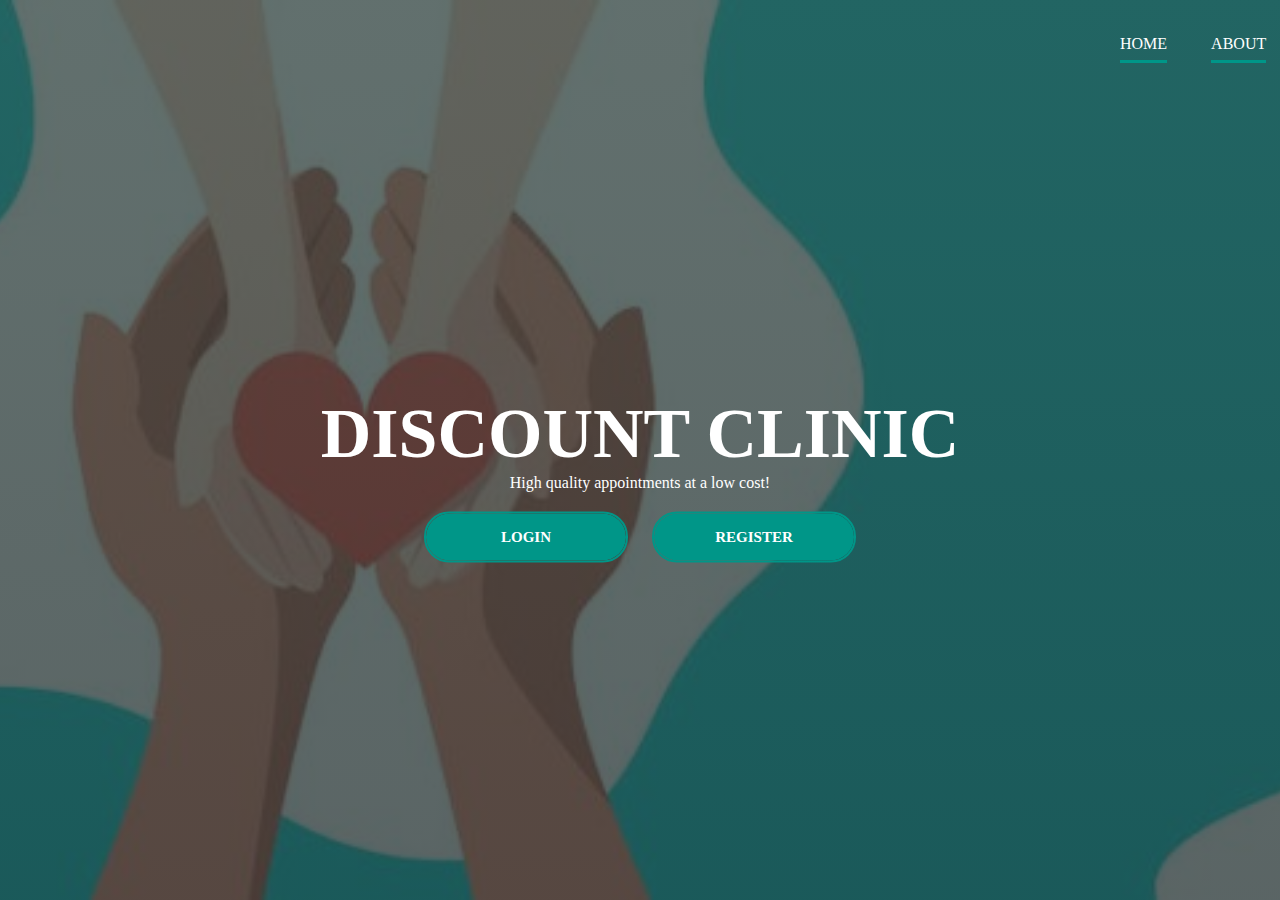
<file: index.html>
<!DOCTYPE html>
<html>
<head>
    <title>Discount Clinic</title>
    <!-- <link rel = "stylesheet" href = "style.css"> -->
    <style>
        * {
    margin: 0;
    padding: 0;
    font-family: optima;
}

.banner {
    width: 100%;
    height: 100vh;
    background-image: linear-gradient(rgba(45, 64, 61, 0.75), rgba(35, 49, 49, 0.75)), url(logo.png);
    background-size: cover;
    background-position: center;
}

.navbar {
    width: 100%;
    margin: auto;
    padding: 35px 0;
    display: flex;
    float: right;
    align-items: center;
    justify-content: space-between;
    position: absolute;
    right: -1100px;
}

.logo {
    width: 120px;
    cursor: pointer;
}

.navbar ul li {
    list-style: none;
    display: inline-block;
    margin: 0 20px;
    position: relative;
}

.navbar ul li a {
    text-decoration: none;
    color: #fff;
    text-transform: uppercase;
}

.navbar ul li::after {
    content: '';
    width: 100%;
    height: 3px;
    background: #009688;
    position: absolute;
    left: 0;
    bottom: -10px;
}

.navbar ul li:hover::after {
    width: 100%;
}

.content {
    width: 100%;
    position: absolute;
    top: 50%;
    transform: translateY(-50%);
    text-align: center;
    color: #fff;
}

.content h1 {
    font-size: 70px;
    margin-top: 80px;
}

.content p {
    font-size: 20px auto;
    font-weight: 100;
}

.button-link {
    border: 2px solid #009688;
    border-radius: 25px;
    background: transparent;
    padding: 15px 0;
    color: #fff;
    font-size: 15px;
    font-weight: bold;
    text-align: center;
    cursor: pointer;
    margin: 20px 10px;
    text-decoration: none;
    display: inline-block;
    width: 200px;
    position: relative;
    overflow: hidden;
}

.button-link span {
    background: #009688;
    height: 100%;
    width: 100%;
    border-radius: 25px;
    position: absolute;
    left: 0;
    bottom: 0;
    z-index: -1;
    transition: 0.5s
}

.button-link:hover span {
    width: 0%;
}

.button-link:hover {
    color: #fff;
    border: none;
}

    </style>
</head>
<body>
    <div class = "banner">  
        <div class = "navbar">  
            <!--<img src = "randomfordb.jpeg" class = "logo">-->
            <ul>
                <li><a href = "#" >Home</a></li>
                <li><a href = "#" >About</a></li>
                <li><a href = "#" >Contact</a></li>
        
            </ul>
        </div>

        <div class = "content">
            <h1>DISCOUNT CLINIC</h1>
            <p>High quality appointments at a low cost!</p>
            <div>   
            <div>
        <a href="login.php" class="button-link"><span></span>LOGIN</a>
        <a href="signup.php" class="button-link"><span></span>REGISTER</a>
    </div>
            </div>
        </div>

    </div>
</body>
</html>
</file>
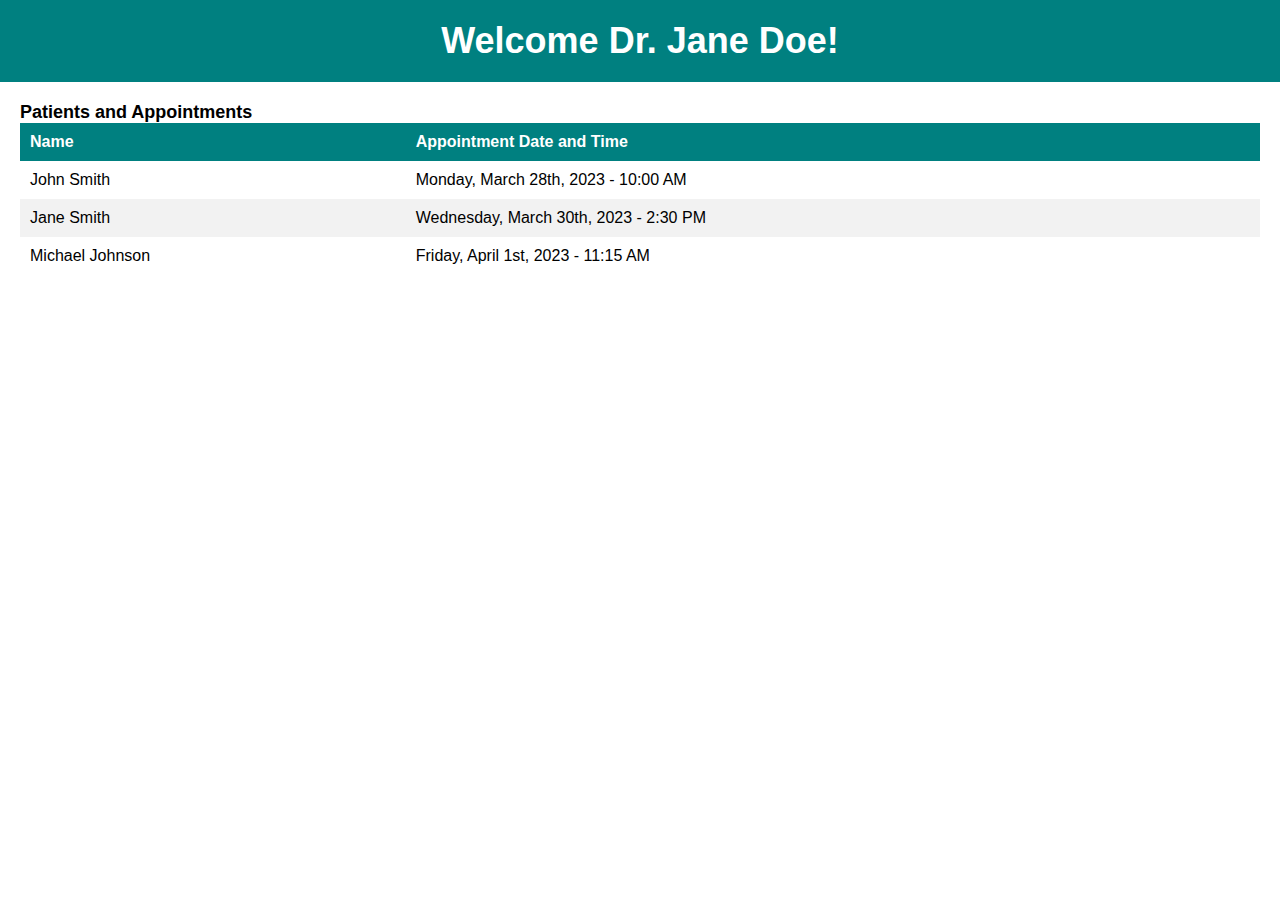
<file: docProfile/index.html>
<!DOCTYPE html>
<html>
<head>
	<title>Dr. Jane Doe</title>
	<link rel="stylesheet" type="text/css" href="style.css">
</head>
<body>
	<header>
		<h1>Welcome Dr. Jane Doe!</h1>
	</header>
	
	<main>
		<section>
			<h3>Patients and Appointments</h3>
			<table>
				<thead>
					<tr>
						<th>Name</th>
						<th>Appointment Date and Time</th>
					</tr>
				</thead>
				<tbody>
					<tr>
						<td>John Smith</td>
						<td>Monday, March 28th, 2023 - 10:00 AM</td>
					</tr>
					<tr>
						<td>Jane Smith</td>
						<td>Wednesday, March 30th, 2023 - 2:30 PM</td>
					</tr>
					<tr>
						<td>Michael Johnson</td>
						<td>Friday, April 1st, 2023 - 11:15 AM</td>
					</tr>
				</tbody>
			</table>
		</section>
	</main>
</body>
</html>
</file>
<file: style.css>
/* Style for the form container */
form {
  background-color: #f2f2f2;
  padding: 20px;
  border-radius: 10px;
  box-shadow: 0 0 10px rgba(0, 0, 0, 0.1);
}

/* Style for form labels */
label {
  display: block;
  font-weight: bold;
  margin-bottom: 5px;
  color: #333;
}

input:invalid {
    border: 2px solid red;
  }
  
  input:valid {
    border: 2px solid blue;
  }
/* Style for form inputs and select */
input[type="text"],
select {
  padding: 10px;
  margin-bottom: 20px;
  border-radius: 5px;
  border: none;
  width: 100%;
  box-sizing: border-box;
  border: 1px solid #ccc; /* Add a border to create a square shape */
}

/* Style for submit button */
input[type="submit"] {
  background-color: #0066cc;
  color: #fff;
  border: none;
  padding: 10px 20px;
  border-radius: 5px;
  cursor: pointer;
}

/* Style for required fields */
input:required,
select:required {
  box-shadow: none;
}

/* Style for error messages */
input:invalid,
select:invalid {
  box-shadow: none;
}

/* Blue theme */
body {
  background-color: #f2f2f2;
}

form {
  background-color: #fff;
  color: #333;
}
.error-message {
    color: red;
    margin-left: 10px;
  }
  .error-message {
    position: absolute;
    top: 100%;
    left: 0;
    display: none;
    color: red;
    font-size: 12px;
    margin-top: 5px;
  }
  #error-message {
  color: red;
}
#phone-error{
    color:red;
}
#emergencyContactPhoneError {
    color: red;
  }
</file>
<file: docProfile/style.css>
body {
	margin: 0;
	padding: 0;
	font-family: Arial, sans-serif;
}

header {
	background-color: #008080;
	color: #fff;
	padding: 20px;
	text-align: center;
}

h1 {
	margin: 0;
	font-size: 36px;
}

h2 {
	margin: 0;
	font-size: 24px;
	font-weight: normal;
}

main {
	margin: 20px;
}

section {
	margin-bottom: 20px;
}

h3 {
	margin: 0;
	font-size: 18px;
	font-weight: bold;
}

table {
	border-collapse: collapse;
	width: 100%;
}

th, td {
	padding: 10px;
	text-align: left;
}

th {
	background-color: #008080;
	color: #fff;
}

tr:nth-child(even) {
	background-color: #f2f2f2;
}

tr:hover {
	background-color: #ddd;
}
</file>
